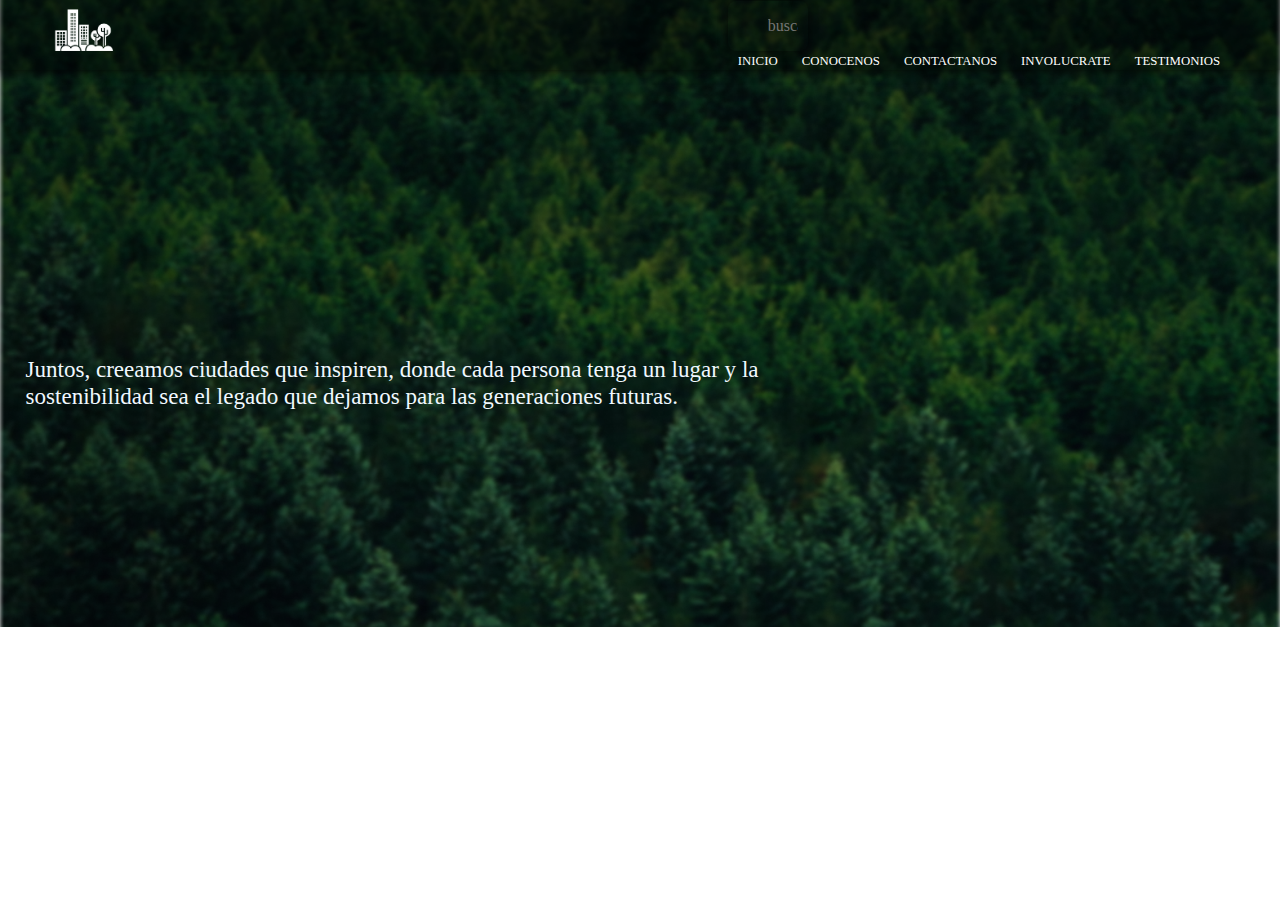
<file: ODS11 2.0/estructurashtml/contactanos.html>
<!DOCTYPE html>
<html lang="en">

<head>
    <meta charset="UTF-8">
    <meta name="viewport" content="width=device-width, initial-scale=1.0">
    <link rel="stylesheet" href="../estiloscss/contactanos.css">
    <title>Document</title>
</head>
<body>
    <section id="banner1">
        <header>
            <h2><img src="../imagenes2/logoods.png" alt=""></h2>
            <input type="checkbox" id="check">
            <label for="check" class="mostrar-menu">
                &#8801
            </label>
            <nav class="menu">
                <div class="buscador-fondo">
                    <input type="text" placeholder="buscar">
                    <i class="fa-solid fa-magnifying-glass"></i>
                </div>
                <a href="inicio.html">Inicio</a>
                <a href="conocenos.html">Conocenos</a>
                <a href="contactanos.html">Contactanos</a>
                <a href="#">Involucrate</a>
                <a href="#">Testimonios</a>
                <label for="check" class="esconder-menu">
                    &#215
                </label>
            </nav>
        </header>
        <div class="div-banner">
            <h3 id ="texto">
                <span>LOS OBJETIVOS DE</span>
                <br>
                DESARROLLO
                <br>
                <span class="sos">SOSTENIBLE</span>
            </h3>
            <script src="animacion3.js"></script> 
            <p>Juntos, creeamos ciudades que inspiren, donde cada persona tenga un lugar y la sostenibilidad sea el
                legado que dejamos para las generaciones futuras.
            </p>
        </div>
    </section>
</file>
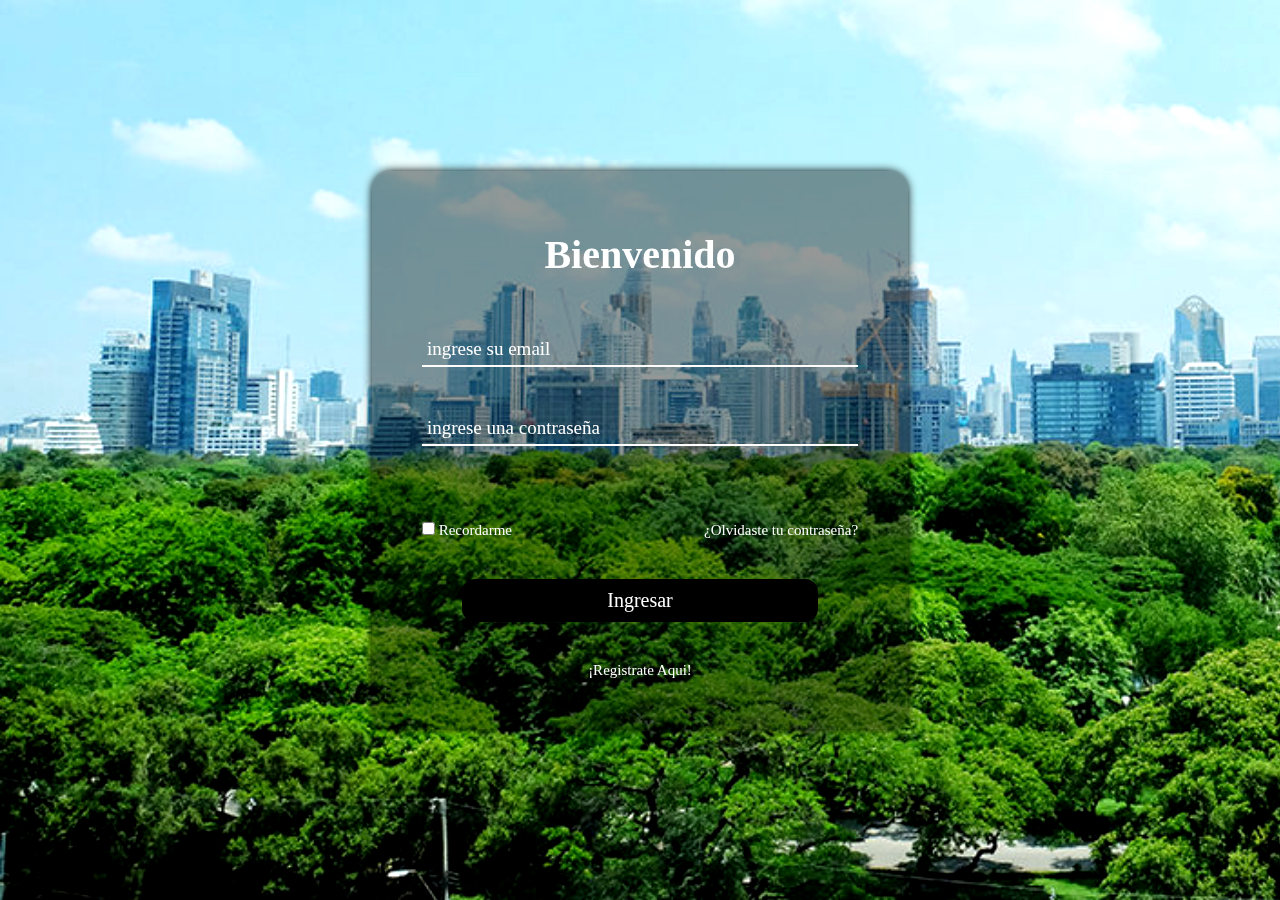
<file: ODS11 2.0/estructurashtml/iniciodesession.html>
<!DOCTYPE html>

<html>
  <head>
    <meta charset="utf-8" />
    <title>Formulario</title>
    <meta name="viewport" content="width=device-width, initial-scale=1" />
    <link rel="stylesheet" href="../estiloscss/iniciodesession.css" />
  <body>
    <section class="form">
      <h2>Bienvenido</h2>
      <input class="control" type="email" autocomplete="off" name="correo" placeholder="ingrese su email">
      <input class="control" type="password" name="contraseña" placeholder="ingrese una contraseña">
      <div class="recor">
     <label for="check">
          <input type="checkbox" id="check"> Recordarme
      </label>
      <a href="#">¿Olvidaste tu contraseña?</a>
    </div>   
    <button>Ingresar</button>
    <a href="#">¡Registrate Aqui!</a>   
    </section>
  </body>
</html>
</file>
<file: ODS11 2.0/estiloscss/contactanos.css>
*{
  margin: 0;
  padding: 0 0 0 0;
  font-family: 'Times New Roman', Times, serif;
  user-select: none;
 }
 body {
   display: block;
   margin: 0px;
 }

 /*Encabezado */
 header{
   height: 70px;
   padding: 0 50px;
   color: aliceblue;
   display: flex;
   justify-content: space-between;
   align-items: center;
   box-shadow: 0 0 10px black;
   background: rgba(0, 0, 0, 0.372);
 }
 a{
   font-size: 1vw;
 }
 header img{
   padding-top: vw;
   width:20%;
 }
 .menu a{
   color: rgb(255, 255, 255);
   text-transform: uppercase;
   text-decoration: none;
   padding: 0 10px;
   transition: 0.4s;
 }
.buscador-fondo {
  position: relative;
  display: flex;
  align-items: center;
  width: 60px;
  height: 40px;
  background: transparent;
  /* Fondo transparente */
  border-radius: 8px;
  padding: 5px 10px;
  box-shadow: 0 0 10px rgba(0, 0, 0, 0.6);
  transition: width 0.5s ease-in-out;
  margin-right: 20px;
  color: black;
}

.buscador-fondo:hover {
  width: 300px;
}

input {
  width: 100%;
  height: 100%;
  color: rgb(255, 255, 255);
  font-size: 16px;
  border: none;
  outline: none;
  background: transparent;
  padding-left: 30px;
}

.buscador-fondo i {
  position: absolute;
  left: 10px;
  font-size: 20px;
  color: #333;
}
 
 .mostrar-menu,
 .esconder-menu{
   font-size: 40px;
   cursor: pointer;
   transition: 0.4s;
   display: none;
 }
 
 .mostrar-menu{
   order: 1;
 }
 
 .menu a:hover,
 .mostrar-menu:hover,
 .esconder-menu:hover{
   color: #BB4F06;
   text-shadow: 0 0 10px;
   text-decoration: underline 5px;
 }
 
 #check{
   display: none;
 }

  /*fin del encabezado */
 


/*portada */  

#texto {  
  transform: translateY(50px); /* Comienza desplazado hacia abajo */
  opacity: 0; /* Inicialmente invisible */  
  transition: transform 1s ease, opacity 1s ease; /* Transiciones para la posición y opacidad */  
}  
 #banner1{
   position: relative;
   background-image: url(../imagenes2/OBS.png);
   background-size: cover;
   background-position: center;
   height: 49vw; 
 }
 
 h3 {
  font-size: 5vw;
  margin-top:4vw;
  margin-left: 2vw;
  color: aliceblue;
  font-weight: 100;
 }
 h3 .sos{
  color: #BB4F06;
 }

 .div-banner p{
  width: 60vw;
  margin-top:1vw;
  margin-left: 2vw;
  font-size: 1.8vw;
  color: aliceblue;
  font-weight: 100;
 }


 /*botones*/
 .c{
  display: flex;
  justify-content:space-evenly;
  align-items: center;
  padding-top: 6vw;
 }
 .c a{
  text-decoration: none;
  padding: 0.5vw;
  color: rgb(255, 255, 255);
  border: rgb(255, 255, 255) solid 2px;
  border-radius:5px;
  font-size: 1.2vw;
  background: rgba(0, 0, 0, 0.263);
 }
 .c a:hover{
  color: #BB4F06;
   text-shadow: 0 0 10px;
   
   transition: 0.5s;
   background: rgba(35, 32, 32, 0.636);
 }
  /*fin de la portada*/










   @media(max-width: 401px){
    h3 {
      font-size: 4vw;
      margin-top: 2vw;
      margin-left: 2vw;
      color: aliceblue;
  }
   }






   /*menu*/
@media(max-width: 1101px){
    .mostrar-menu,
    .esconder-menu{
      display: block;
    }
    a{
      font-size: 3vw;
    }
    
    .menu{
      position: fixed;
      width: 100%;
      height: 100vh;
      background:rgba(0, 0, 0, 0.932) ;   
      left: 100%;
      top: 0;
      text-align: center;
      padding: 100px 0px;
      z-index: 100;
      transition: 0.8s;
    }
  
    .menu a{
      display: block;
      padding: 20px;
    }
  
    .esconder-menu{
      position: absolute;
      top: 40px;
      right: 40px;
    }
    #check:checked ~ .menu {
      left: 0;
    }
  }
</file>
<file: ODS11 2.0/estiloscss/iniciodesession.css>
* {
    margin: 0;
    font-family: 'Times New Roman', Times, serif;
    user-select: none;
    overflow: hidden;
}

body{
    background: url(../imagenes2/fondoformulario.jpg) no-repeat;
    background-size: cover;
    height: 100vh;
    display: flex;
    align-items: center;
    justify-content: center;
   backdrop-filter: contrast(120%);
}

.form{
    display: flex;
    flex-direction: column;
    background-color: rgba(0, 0, 0, 0.409);
    backdrop-filter: blur(2px);
    border-radius: 20px;
    box-shadow: 0 0 10px;
    padding: 50px;
}

.form h2{
    text-align: center;
    margin: 10px;
    font-size: 40px;
    color: white;
    font-weight: 600;
}

input::placeholder {
    color: white; 
}
input {
    border: none;
    border-bottom: 2px solid #fffcfc;
    background: transparent;
    color: white;
    outline: none;
    padding: 5px;
}

.control{
    font-size: 19px;
    padding-top: 50px;
}



.recor{
    display: flex;
    padding-top: 6vw;
    gap: 15vw;
    color: white;
    font-size: 15px;
}
a {     text-align: center;
        font-size: 15px;
        color: white;
        text-decoration: none;
}
button{
    margin: 40px;
    font-size: 20px;
    border: none;
    border-radius: 13px;
    padding: 10px;
    background: black;
    color: white;
}
</file>
